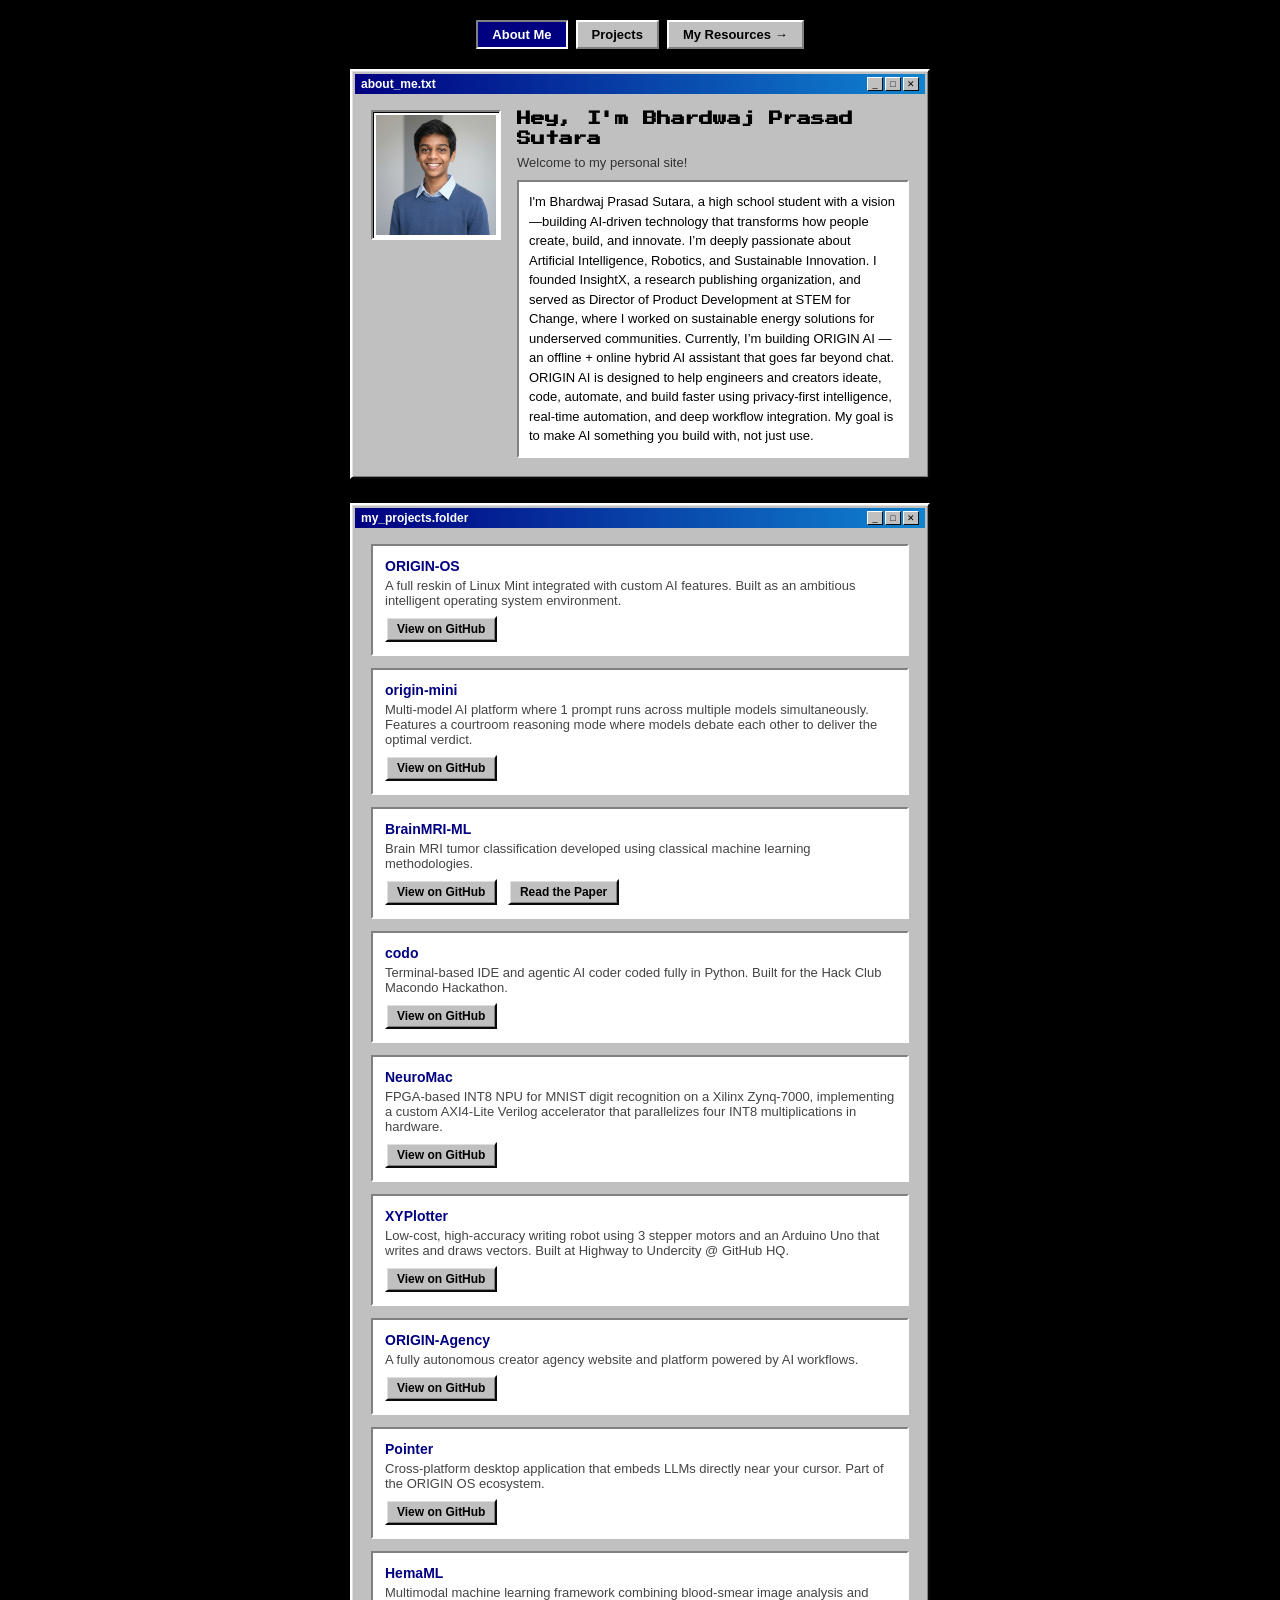
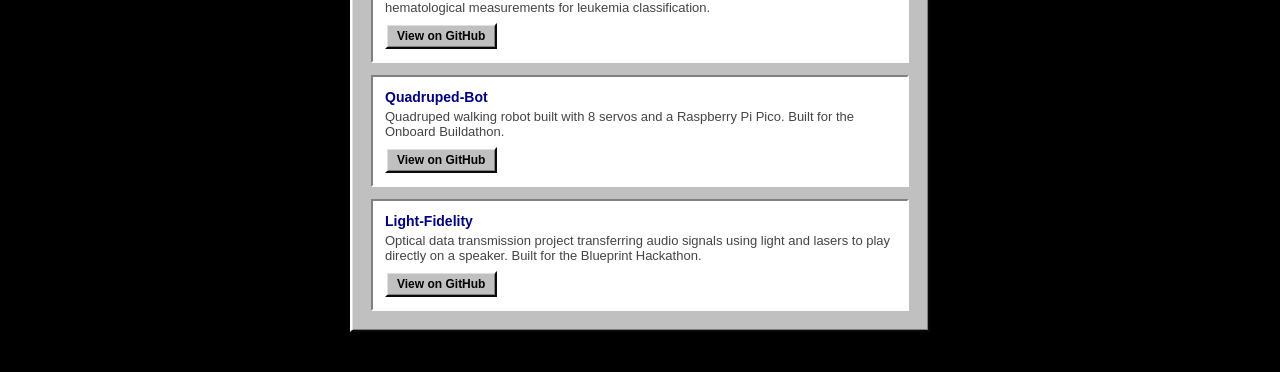
<file: index.html>
<!-- 
  =====================================================================
  Bhardwaj Prasad Sutara - Retro Portfolio
  
  Resources & Inspiration:
  - Retro Windows 98 window components: https://github.com/jdan/98.css (Hack Club Mail: https://mail.hackclub.com/)
  - Scrapbook layout & vibe: https://astrogigigiii.github.io/boba-bash-geet/
  - Matrix digital rain animation: Adapted from https://github.com/Rezmason/matrix
  - Projects data: https://bhardwaj.dino.icu/projects & https://github.com/Bhardwaj-16
  =====================================================================
-->
<html>
<head>
  <title>bhardwaj prasad</title>
  <link href="https://fonts.googleapis.com/css2?family=Press+Start+2P&family=VT323&display=swap" rel="stylesheet">
  <link rel="stylesheet" href="style.css">
</head>
<body>

  <nav class="retro-nav">
    <a href="index.html" class="active">About Me</a>
    <a href="#projects">Projects</a>
    <a href="resources.html">My Resources →</a>
  </nav>

  <div class="container">

    <div class="window">
      <div class="title-bar">
        <span class="title-bar-text">about_me.txt</span>
        <div class="title-bar-controls">
          <button aria-label="Minimize">_</button>
          <button aria-label="Maximize">□</button>
          <button aria-label="Close">✕</button>
        </div>
      </div>
      <div class="window-body">
        
        <div class="profile-section">
          <div class="img-box">
            <img src="me.png" alt="Bhardwaj Prasad Sutara">
          </div>

          <div class="bio-text">
            <h1>Hey, I'm Bhardwaj Prasad Sutara</h1>
            <p class="tagline">Welcome to my personal site!</p>
            <div class="content-box">
              <p>
                I'm Bhardwaj Prasad Sutara, a high school student with a vision—building AI-driven technology that transforms how people create, build, and innovate.
                I’m deeply passionate about Artificial Intelligence, Robotics, and Sustainable Innovation. I founded InsightX, a research publishing organization, and served as Director of Product Development at STEM for Change, where I worked on sustainable energy solutions for underserved communities.
                Currently, I’m building ORIGIN AI — an offline + online hybrid AI assistant that goes far beyond chat. ORIGIN AI is designed to help engineers and creators ideate, code, automate, and build faster using privacy-first intelligence, real-time automation, and deep workflow integration. My goal is to make AI something you build with, not just use.
              </p>
            </div>
          </div>
        </div>
      </div>
    </div>

    <div class="window" id="projects">
      <div class="title-bar">
        <span class="title-bar-text">my_projects.folder</span>
        <div class="title-bar-controls">
          <button aria-label="Minimize">_</button>
          <button aria-label="Maximize">□</button>
          <button aria-label="Close">✕</button>
        </div>
      </div>
      <div class="window-body">
        <div class="project-list">
          
          <div class="project-item">
            <h3>ORIGIN-OS</h3>
            <p>A full reskin of Linux Mint integrated with custom AI features. Built as an ambitious intelligent operating system environment.</p>
            <a href="https://github.com/Bhardwaj-16/ORIGIN-OS" target="_blank" rel="noopener" class="btn">View on GitHub</a>
          </div>

          <div class="project-item">
            <h3>origin-mini</h3>
            <p>Multi-model AI platform where 1 prompt runs across multiple models simultaneously. Features a courtroom reasoning mode where models debate each other to deliver the optimal verdict.</p>
            <a href="https://github.com/Bhardwaj-16/origin-mini" target="_blank" rel="noopener" class="btn">View on GitHub</a>
          </div>

          <div class="project-item">
            <h3>BrainMRI-ML</h3>
            <p>Brain MRI tumor classification developed using classical machine learning methodologies.</p>
            <a href="https://github.com/Bhardwaj-16/BrainMRI-ML" target="_blank" rel="noopener" class="btn">View on GitHub</a>
            <a href="https://doi.org/10.5281/zenodo.22167769" target="_blank" rel="noopener" class="btn">Read the Paper</a>
          </div>

          <div class="project-item">
            <h3>codo</h3>
            <p>Terminal-based IDE and agentic AI coder coded fully in Python. Built for the Hack Club Macondo Hackathon.</p>
            <a href="https://github.com/Bhardwaj-16/codo" target="_blank" rel="noopener" class="btn">View on GitHub</a>
          </div>

          <div class="project-item">
            <h3>NeuroMac</h3>
            <p>FPGA-based INT8 NPU for MNIST digit recognition on a Xilinx Zynq-7000, implementing a custom AXI4-Lite Verilog accelerator that parallelizes four INT8 multiplications in hardware.</p>
            <a href="https://github.com/Bhardwaj-16/NeuroMac" target="_blank" rel="noopener" class="btn">View on GitHub</a>
          </div>

          <div class="project-item">
            <h3>XYPlotter</h3>
            <p>Low-cost, high-accuracy writing robot using 3 stepper motors and an Arduino Uno that writes and draws vectors. Built at Highway to Undercity @ GitHub HQ.</p>
            <a href="https://github.com/Bhardwaj-16/XYPlotter" target="_blank" rel="noopener" class="btn">View on GitHub</a>
          </div>

          <div class="project-item">
            <h3>ORIGIN-Agency</h3>
            <p>A fully autonomous creator agency website and platform powered by AI workflows.</p>
            <a href="https://github.com/Bhardwaj-16/ORIGIN-Agency" target="_blank" rel="noopener" class="btn">View on GitHub</a>
          </div>

          <div class="project-item">
            <h3>Pointer</h3>
            <p>Cross-platform desktop application that embeds LLMs directly near your cursor. Part of the ORIGIN OS ecosystem.</p>
            <a href="https://github.com/Bhardwaj-16/Pointer" target="_blank" rel="noopener" class="btn">View on GitHub</a>
          </div>

          <div class="project-item">
            <h3>HemaML</h3>
            <p>Multimodal machine learning framework combining blood-smear image analysis and hematological measurements for leukemia classification.</p>
            <a href="https://github.com/Bhardwaj-16/HemaML" target="_blank" rel="noopener" class="btn">View on GitHub</a>
          </div>

          <div class="project-item">
            <h3>Quadruped-Bot</h3>
            <p>Quadruped walking robot built with 8 servos and a Raspberry Pi Pico. Built for the Onboard Buildathon.</p>
            <a href="https://github.com/Bhardwaj-16/Quadruped-Bot" target="_blank" rel="noopener" class="btn">View on GitHub</a>
          </div>

          <div class="project-item">
            <h3>Light-Fidelity</h3>
            <p>Optical data transmission project transferring audio signals using light and lasers to play directly on a speaker. Built for the Blueprint Hackathon.</p>
            <a href="https://github.com/Bhardwaj-16/Light-Fidelity" target="_blank" rel="noopener" class="btn">View on GitHub</a>
          </div>

        </div>
      </div>
    </div>
  </div>
  <script src="matrix.js"></script>
</body>
</html>
</file>
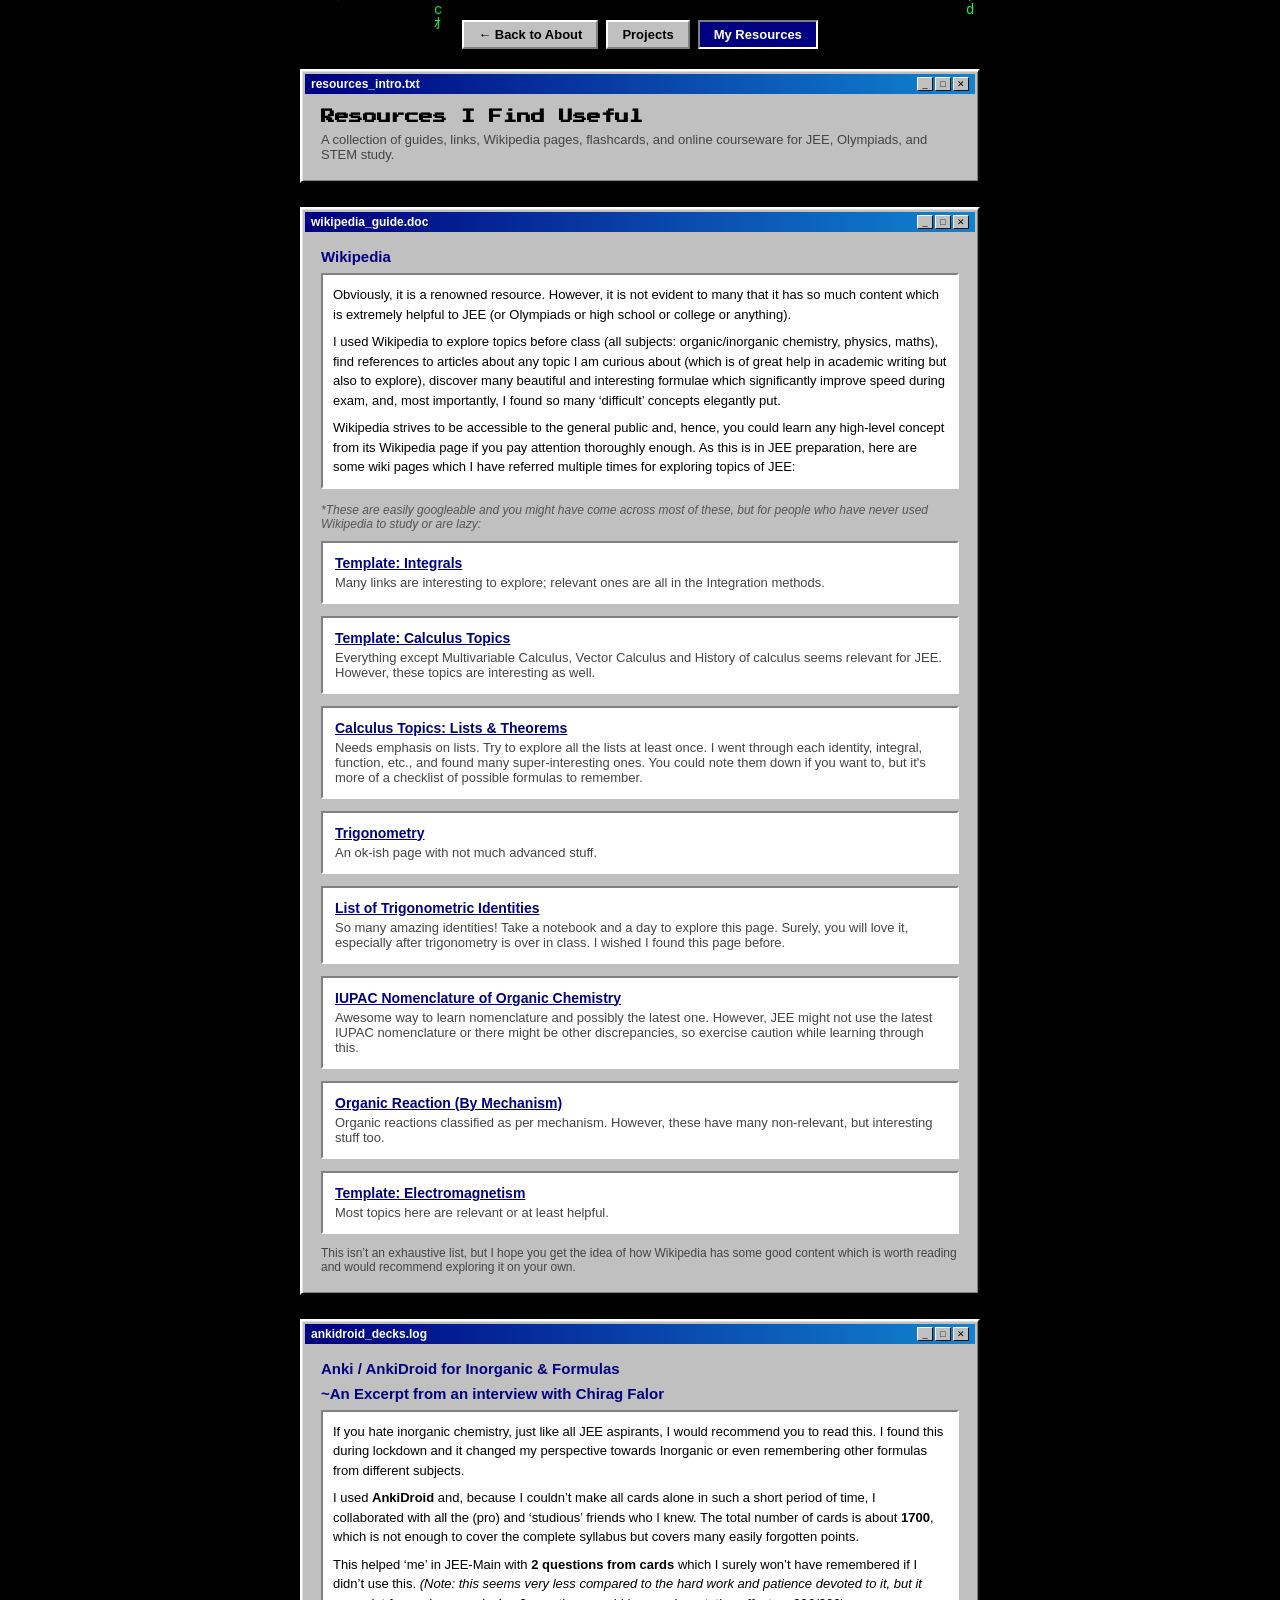
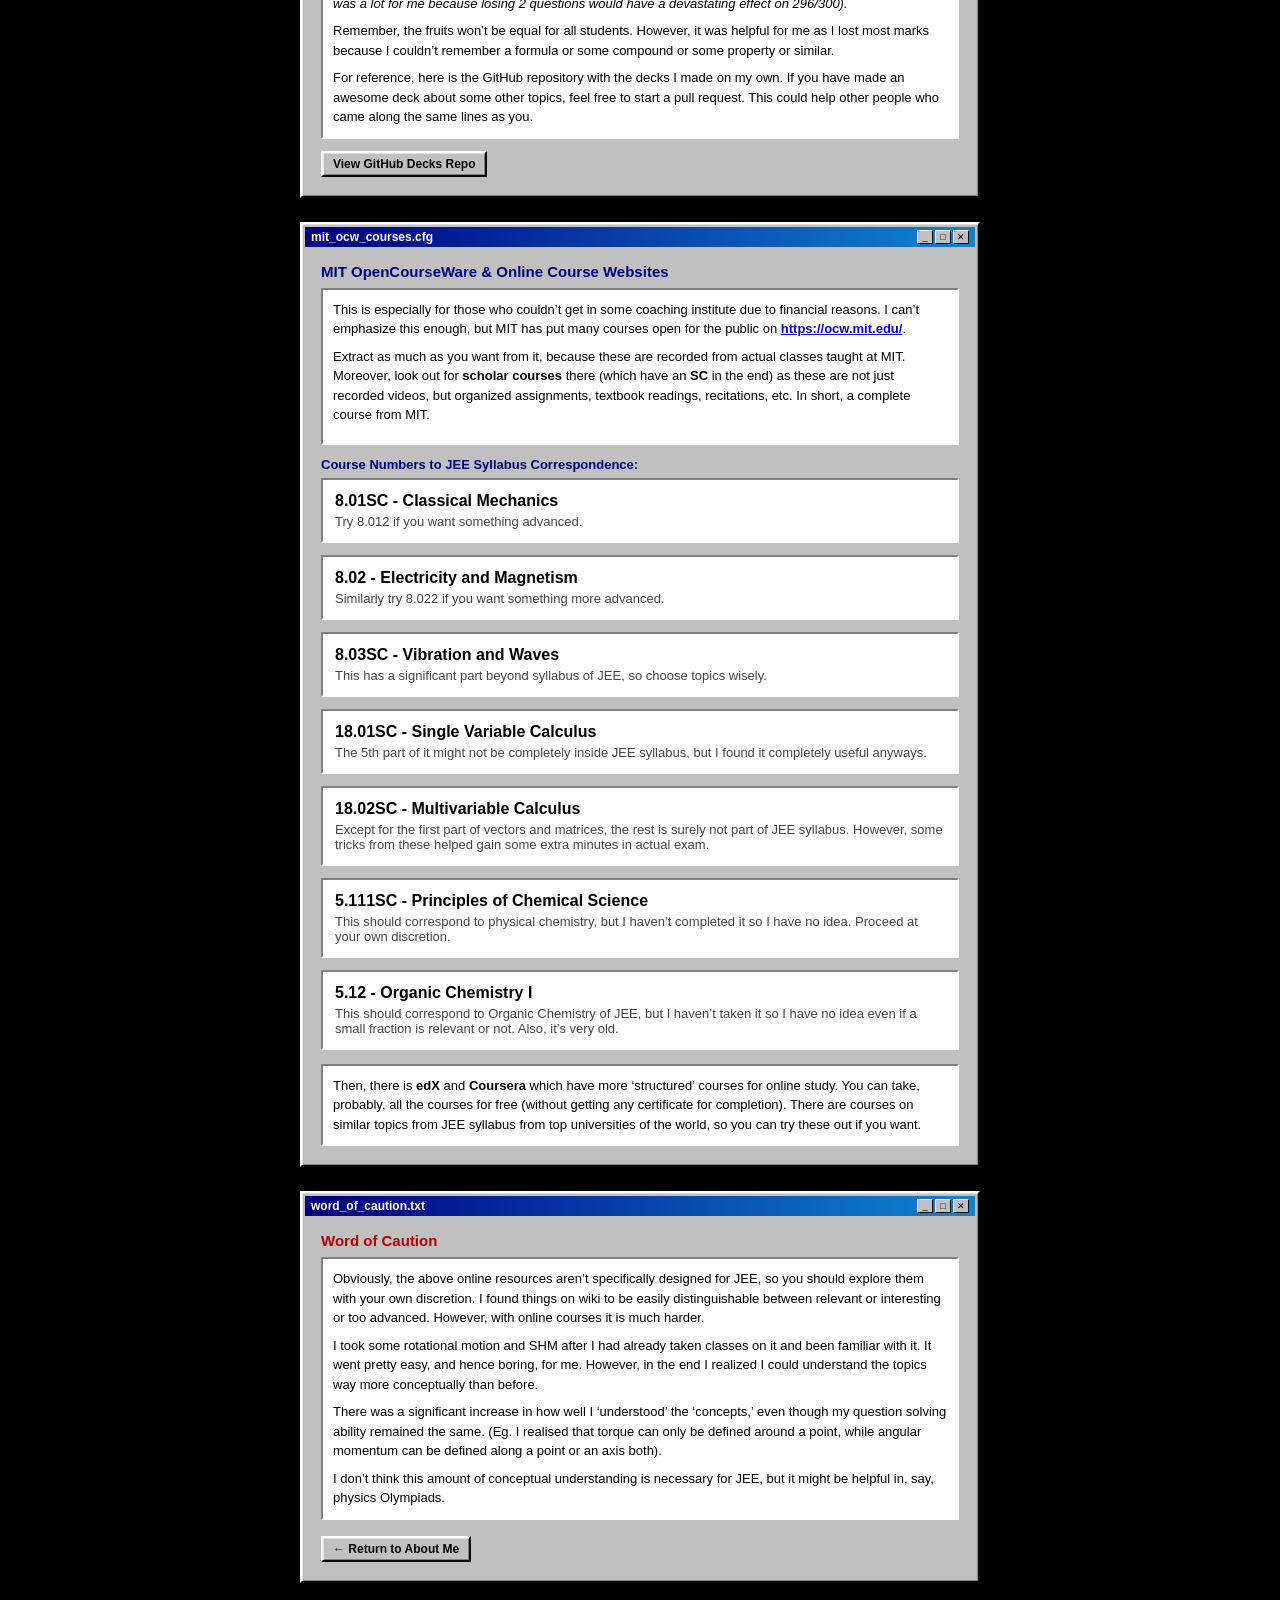
<file: resources.html>
<!DOCTYPE html>
<!-- 
  =====================================================================
  Bhardwaj Prasad Sutara - STEM & JEE Study Resources Vault
  
  Resources & Inspiration:
  - Retro Windows 98 window components: https://github.com/jdan/98.css (Hack Club Mail: https://mail.hackclub.com/)
  - Content curated by Bhardwaj Prasad Sutara: https://github.com/Bhardwaj-16
  - Matrix digital rain animation: Adapted from https://github.com/Rezmason/matrix
  =====================================================================
-->
<html lang="en">
<head>
  <meta charset="UTF-8">
  <meta name="viewport" content="width=device-width, initial-scale=1.0">
  <title>My Resources</title>
  <link rel="preconnect" href="https://fonts.googleapis.com">
  <link rel="preconnect" href="https://fonts.gstatic.com" crossorigin>
  <link href="https://fonts.googleapis.com/css2?family=Press+Start+2P&family=VT323&display=swap" rel="stylesheet">
  <link rel="stylesheet" href="style.css">
</head>
<body>

  <nav class="retro-nav">
    <a href="index.html">← Back to About</a>
    <a href="index.html#projects">Projects</a>
    <a href="resources.html" class="active">My Resources</a>
  </nav>

  <div class="container" style="max-width: 680px;">

    <div class="window">
      <div class="title-bar">
        <span class="title-bar-text">resources_intro.txt</span>
        <div class="title-bar-controls">
          <button aria-label="Minimize">_</button>
          <button aria-label="Maximize">□</button>
          <button aria-label="Close">✕</button>
        </div>
      </div>
      <div class="window-body">
        <h1 style="font-family: 'Press Start 2P', monospace; font-size: 14px; margin-bottom: 8px;">
          Resources I Find Useful
        </h1>
        <p style="font-size: 13px; color: #444444;">
          A collection of guides, links, Wikipedia pages, flashcards, and online courseware for JEE, Olympiads, and STEM study.
        </p>
      </div>
    </div>

    <div class="window">
      <div class="title-bar">
        <span class="title-bar-text">wikipedia_guide.doc</span>
        <div class="title-bar-controls">
          <button aria-label="Minimize">_</button>
          <button aria-label="Maximize">□</button>
          <button aria-label="Close">✕</button>
        </div>
      </div>
      <div class="window-body">
        <h2 style="font-size: 15px; color: #000080; margin-bottom: 8px;">Wikipedia</h2>
        <div class="content-box" style="margin-bottom: 14px;">
          <p style="margin-bottom: 8px;">
            Obviously, it is a renowned resource. However, it is not evident to many that it has so much content which is extremely helpful to JEE (or Olympiads or high school or college or anything).
          </p>
          <p style="margin-bottom: 8px;">
            I used Wikipedia to explore topics before class (all subjects: organic/inorganic chemistry, physics, maths), find references to articles about any topic I am curious about (which is of great help in academic writing but also to explore), discover many beautiful and interesting formulae which significantly improve speed during exam, and, most importantly, I found so many ‘difficult’ concepts elegantly put.
          </p>
          <p>
            Wikipedia strives to be accessible to the general public and, hence, you could learn any high-level concept from its Wikipedia page if you pay attention thoroughly enough. As this is in JEE preparation, here are some wiki pages which I have referred multiple times for exploring topics of JEE:
          </p>
        </div>

        <p style="font-size: 12px; font-style: italic; color: #555555; margin-bottom: 10px;">
          *These are easily googleable and you might have come across most of these, but for people who have never used Wikipedia to study or are lazy:
        </p>

        <div class="project-list">
          <div class="project-item">
            <h3><a href="https://en.wikipedia.org/wiki/Template:Integrals" target="_blank" rel="noopener">Template: Integrals</a></h3>
            <p>Many links are interesting to explore; relevant ones are all in the Integration methods.</p>
          </div>

          <div class="project-item">
            <h3><a href="https://en.wikipedia.org/wiki/Template:Calculus_topics" target="_blank" rel="noopener">Template: Calculus Topics</a></h3>
            <p>Everything except Multivariable Calculus, Vector Calculus and History of calculus seems relevant for JEE. However, these topics are interesting as well.</p>
          </div>

          <div class="project-item">
            <h3><a href="https://en.wikipedia.org/wiki/Template:Calculus_topics#Calculus:~:text=Theorems-,Lists" target="_blank" rel="noopener">Calculus Topics: Lists & Theorems</a></h3>
            <p>Needs emphasis on lists. Try to explore all the lists at least once. I went through each identity, integral, function, etc., and found many super-interesting ones. You could note them down if you want to, but it's more of a checklist of possible formulas to remember.</p>
          </div>

          <div class="project-item">
            <h3><a href="https://en.wikipedia.org/wiki/Trigonometry" target="_blank" rel="noopener">Trigonometry</a></h3>
            <p>An ok-ish page with not much advanced stuff.</p>
          </div>

          <div class="project-item">
            <h3><a href="https://en.wikipedia.org/wiki/List_of_trigonometric_identities" target="_blank" rel="noopener">List of Trigonometric Identities</a></h3>
            <p>So many amazing identities! Take a notebook and a day to explore this page. Surely, you will love it, especially after trigonometry is over in class. I wished I found this page before.</p>
          </div>

          <div class="project-item">
            <h3><a href="https://en.wikipedia.org/wiki/IUPAC_nomenclature_of_organic_chemistry" target="_blank" rel="noopener">IUPAC Nomenclature of Organic Chemistry</a></h3>
            <p>Awesome way to learn nomenclature and possibly the latest one. However, JEE might not use the latest IUPAC nomenclature or there might be other discrepancies, so exercise caution while learning through this.</p>
          </div>

          <div class="project-item">
            <h3><a href="https://en.wikipedia.org/wiki/Organic_reaction#By_mechanism" target="_blank" rel="noopener">Organic Reaction (By Mechanism)</a></h3>
            <p>Organic reactions classified as per mechanism. However, these have many non-relevant, but interesting stuff too.</p>
          </div>

          <div class="project-item">
            <h3><a href="https://en.wikipedia.org/wiki/Template:Electromagnetism" target="_blank" rel="noopener">Template: Electromagnetism</a></h3>
            <p>Most topics here are relevant or at least helpful.</p>
          </div>
        </div>

        <p style="font-size: 12px; color: #444444; margin-top: 12px;">
          This isn’t an exhaustive list, but I hope you get the idea of how Wikipedia has some good content which is worth reading and would recommend exploring it on your own.
        </p>
      </div>
    </div>

    <div class="window">
      <div class="title-bar">
        <span class="title-bar-text">ankidroid_decks.log</span>
        <div class="title-bar-controls">
          <button aria-label="Minimize">_</button>
          <button aria-label="Maximize">□</button>
          <button aria-label="Close">✕</button>
        </div>
      </div>
      <div class="window-body">
        <h2 style="font-size: 15px; color: #000080; margin-bottom: 8px;">Anki / AnkiDroid for Inorganic & Formulas</h2>
        <h3 style="font-size: 15px; color: #000080; margin-bottom: 8px;">~An Excerpt from an interview with Chirag Falor</h2>
        
        <div class="content-box">
          <p style="margin-bottom: 8px;">
            If you hate inorganic chemistry, just like all JEE aspirants, I would recommend you to read this. I found this during lockdown and it changed my perspective towards Inorganic or even remembering other formulas from different subjects.
          </p>
          <p style="margin-bottom: 8px;">
            I used <strong>AnkiDroid</strong> and, because I couldn’t make all cards alone in such a short period of time, I collaborated with all the (pro) and ‘studious’ friends who I knew. The total number of cards is about <strong>1700</strong>, which is not enough to cover the complete syllabus but covers many easily forgotten points.
          </p>
          <p style="margin-bottom: 8px;">
            This helped ‘me’ in JEE-Main with <strong>2 questions from cards</strong> which I surely won’t have remembered if I didn’t use this. <em>(Note: this seems very less compared to the hard work and patience devoted to it, but it was a lot for me because losing 2 questions would have a devastating effect on 296/300).</em>
          </p>
          <p style="margin-bottom: 8px;">
            Remember, the fruits won’t be equal for all students. However, it was helpful for me as I lost most marks because I couldn’t remember a formula or some compound or some property or similar.
          </p>
          <p>
            For reference, here is the GitHub repository with the decks I made on my own. If you have made an awesome deck about some other topics, feel free to start a pull request. This could help other people who came along the same lines as you.
          </p>
        </div>

        <div style="margin-top: 12px;">
          <a href="#" class="btn" target="_blank" rel="noopener">View GitHub Decks Repo</a>
        </div>
      </div>
    </div>

    <div class="window">
      <div class="title-bar">
        <span class="title-bar-text">mit_ocw_courses.cfg</span>
        <div class="title-bar-controls">
          <button aria-label="Minimize">_</button>
          <button aria-label="Maximize">□</button>
          <button aria-label="Close">✕</button>
        </div>
      </div>
      <div class="window-body">
        <h2 style="font-size: 15px; color: #000080; margin-bottom: 8px;">MIT OpenCourseWare & Online Course Websites</h2>

        <div class="content-box" style="margin-bottom: 12px;">
          <p style="margin-bottom: 8px;">
            This is especially for those who couldn’t get in some coaching institute due to financial reasons. I can’t emphasize this enough, but MIT has put many courses open for the public on 
            <a href="https://ocw.mit.edu/" target="_blank" rel="noopener"><strong>https://ocw.mit.edu/</strong></a>.
          </p>
          <p style="margin-bottom: 8px;">
            Extract as much as you want from it, because these are recorded from actual classes taught at MIT. Moreover, look out for <strong>scholar courses</strong> there (which have an <strong>SC</strong> in the end) as these are not just recorded videos, but organized assignments, textbook readings, recitations, etc. In short, a complete course from MIT.
          </p>
        </div>

        <h3 style="font-size: 13px; margin: 10px 0 6px 0; color: #000080;">Course Numbers to JEE Syllabus Correspondence:</h3>
        
        <div class="project-list">
          <div class="project-item">
            <strong>8.01SC - Classical Mechanics</strong>
            <p>Try 8.012 if you want something advanced.</p>
          </div>

          <div class="project-item">
            <strong>8.02 - Electricity and Magnetism</strong>
            <p>Similarly try 8.022 if you want something more advanced.</p>
          </div>

          <div class="project-item">
            <strong>8.03SC - Vibration and Waves</strong>
            <p>This has a significant part beyond syllabus of JEE, so choose topics wisely.</p>
          </div>

          <div class="project-item">
            <strong>18.01SC - Single Variable Calculus</strong>
            <p>The 5th part of it might not be completely inside JEE syllabus, but I found it completely useful anyways.</p>
          </div>

          <div class="project-item">
            <strong>18.02SC - Multivariable Calculus</strong>
            <p>Except for the first part of vectors and matrices, the rest is surely not part of JEE syllabus. However, some tricks from these helped gain some extra minutes in actual exam.</p>
          </div>

          <div class="project-item">
            <strong>5.111SC - Principles of Chemical Science</strong>
            <p>This should correspond to physical chemistry, but I haven’t completed it so I have no idea. Proceed at your own discretion.</p>
          </div>

          <div class="project-item">
            <strong>5.12 - Organic Chemistry I</strong>
            <p>This should correspond to Organic Chemistry of JEE, but I haven’t taken it so I have no idea even if a small fraction is relevant or not. Also, it’s very old.</p>
          </div>
        </div>

        <div class="content-box" style="margin-top: 14px;">
          <p>
            Then, there is <strong>edX</strong> and <strong>Coursera</strong> which have more ‘structured’ courses for online study. You can take, probably, all the courses for free (without getting any certificate for completion). There are courses on similar topics from JEE syllabus from top universities of the world, so you can try these out if you want.
          </p>
        </div>
      </div>
    </div>

    <div class="window">
      <div class="title-bar">
        <span class="title-bar-text">word_of_caution.txt</span>
        <div class="title-bar-controls">
          <button aria-label="Minimize">_</button>
          <button aria-label="Maximize">□</button>
          <button aria-label="Close">✕</button>
        </div>
      </div>
      <div class="window-body">
        <h2 style="font-size: 15px; color: #b30000; margin-bottom: 8px;">Word of Caution</h2>
        
        <div class="content-box">
          <p style="margin-bottom: 8px;">
            Obviously, the above online resources aren’t specifically designed for JEE, so you should explore them with your own discretion. I found things on wiki to be easily distinguishable between relevant or interesting or too advanced. However, with online courses it is much harder.
          </p>
          <p style="margin-bottom: 8px;">
            I took some rotational motion and SHM after I had already taken classes on it and been familiar with it. It went pretty easy, and hence boring, for me. However, in the end I realized I could understand the topics way more conceptually than before.
          </p>
          <p style="margin-bottom: 8px;">
            There was a significant increase in how well I ‘understood’ the ‘concepts,’ even though my question solving ability remained the same. (Eg. I realised that torque can only be defined around a point, while angular momentum can be defined along a point or an axis both).
          </p>
          <p>
            I don’t think this amount of conceptual understanding is necessary for JEE, but it might be helpful in, say, physics Olympiads.
          </p>
        </div>
        <div style="margin-top: 16px;">
          <a href="index.html" class="btn">← Return to About Me</a>
        </div>
      </div>
    </div>
  </div>
  <script src="matrix.js"></script>
</body>
</html>
</file>
<file: style.css>
/* =====================================================================
 * Retro Portfolio Stylesheet
 * 
 * Stolen From(Inspo):
 * - Windows 98 CSS components & bevel borders adapted from 98.css by Jordan Scales:
 *   https://github.com/jdan/98.css (used in https://mail.hackclub.com/)
 * - Typography:
 *   - "Press Start 2P" by CodeMan38 (Google Fonts)
 *   - "VT323" by Peter Hull (Google Fonts)
 * ===================================================================== */

* {
  box-sizing: border-box;
  margin: 0;
  padding: 0;
}

body {
  background-color: #000000;
  color: #000000;
  font-family: 'Segoe UI', Tahoma, Geneva, Verdana, sans-serif;
  min-height: 100vh;
  padding: 20px 10px 40px 10px;
  position: relative;
  overflow-x: hidden;
}

#matrix-canvas {
  position: fixed;
  top: 0;
  left: 0;
  width: 100vw;
  height: 100vh;
  z-index: 1;
  pointer-events: none;
  background: #000000;
}

.retro-nav {
  position: relative;
  z-index: 2;
  max-width: 580px;
  margin: 0 auto 20px auto;
  display: flex;
  gap: 8px;
  justify-content: center;
}

.retro-nav a {
  background: #c0c0c0;
  color: #000000;
  text-decoration: none;
  font-weight: bold;
  font-size: 13px;
  padding: 5px 14px;
  border: 2px solid;
  border-color: #ffffff #808080 #808080 #ffffff;
}

.retro-nav a:hover,
.retro-nav a.active {
  background: #000080;
  color: #ffffff;
  border-color: #808080 #ffffff #ffffff #808080;
}

.container {
  max-width: 580px;
  margin: 0 auto;
  display: flex;
  flex-direction: column;
  gap: 24px;
  position: relative;
  z-index: 2;
}

.window {
  background: #c0c0c0;
  border: 2px solid;
  border-color: #ffffff #0a0a0a #0a0a0a #ffffff;
  box-shadow: 
    inset 1px 1px #dfdfdf,
    inset -1px -1px #808080,
    4px 4px 0px rgba(0, 0, 0, 0.4);
  padding: 3px;
}

.title-bar {
  background: linear-gradient(90deg, #000080, #1084d0);
  color: #ffffff;
  padding: 3px 6px;
  display: flex;
  justify-content: space-between;
  align-items: center;
  font-weight: bold;
  font-size: 12px;
}

.title-bar-controls {
  display: flex;
  gap: 2px;
}

.title-bar-controls button {
  width: 16px;
  height: 14px;
  line-height: 10px;
  font-size: 9px;
  background: #c0c0c0;
  border: 1px solid;
  border-color: #ffffff #0a0a0a #0a0a0a #ffffff;
  cursor: pointer;
  padding: 0;
}

.window-body {
  padding: 16px;
}

.profile-section {
  display: flex;
  gap: 16px;
  align-items: flex-start;
}

.img-box {
  flex-shrink: 0;
  width: 130px;
  height: 130px;
  background: #ffffff;
  border: 2px solid;
  border-color: #808080 #ffffff #ffffff #808080;
  padding: 3px;
  display: flex;
  align-items: center;
  justify-content: center;
  box-shadow: inset 1px 1px #000000;
}

.img-box img {
  width: 100%;
  height: 100%;
  object-fit: cover;
  display: block;
}

.bio-text {
  flex: 1;
}

.bio-text h1 {
  font-family: 'Press Start 2P', monospace;
  font-size: 14px;
  margin-bottom: 6px;
  line-height: 1.4;
}

.tagline {
  font-size: 13px;
  color: #333333;
  margin-bottom: 10px;
}

.content-box {
  background: #ffffff;
  border: 2px solid;
  border-color: #808080 #ffffff #ffffff #808080;
  padding: 10px;
  font-size: 13px;
  line-height: 1.5;
}

.project-list {
  display: flex;
  flex-direction: column;
  gap: 12px;
}

.project-item {
  background: #ffffff;
  border: 2px solid;
  border-color: #808080 #ffffff #ffffff #808080;
  padding: 12px;
}

.project-item h3 {
  font-size: 14px;
  margin-bottom: 4px;
  color: #000080;
}

.project-item h3 a {
  color: #000080;
  text-decoration: underline;
}

.project-item h3 a:hover {
  color: #cc0000;
}

.project-item p {
  font-size: 13px;
  color: #444444;
  margin-top: 4px;
}

a {
  color: #0000cc;
}

a:hover {
  color: #cc0000;
}

.project-item .btn {
  margin-top: 8px;
  margin-right: 6px;
}

.btn {
  display: inline-block;
  background: #c0c0c0;
  color: #000000;
  text-decoration: none;
  font-size: 12px;
  font-weight: bold;
  padding: 4px 10px;
  border: 2px solid;
  border-color: #ffffff #0a0a0a #0a0a0a #ffffff;
  box-shadow: inset 1px 1px #dfdfdf, inset -1px -1px #808080;
  cursor: pointer;
}

.btn:active {
  border-color: #0a0a0a #ffffff #ffffff #0a0a0a;
}

@media (max-width: 500px) {
  .profile-section {
    flex-direction: column;
    align-items: center;
    text-align: center;
  }
}
</file>
